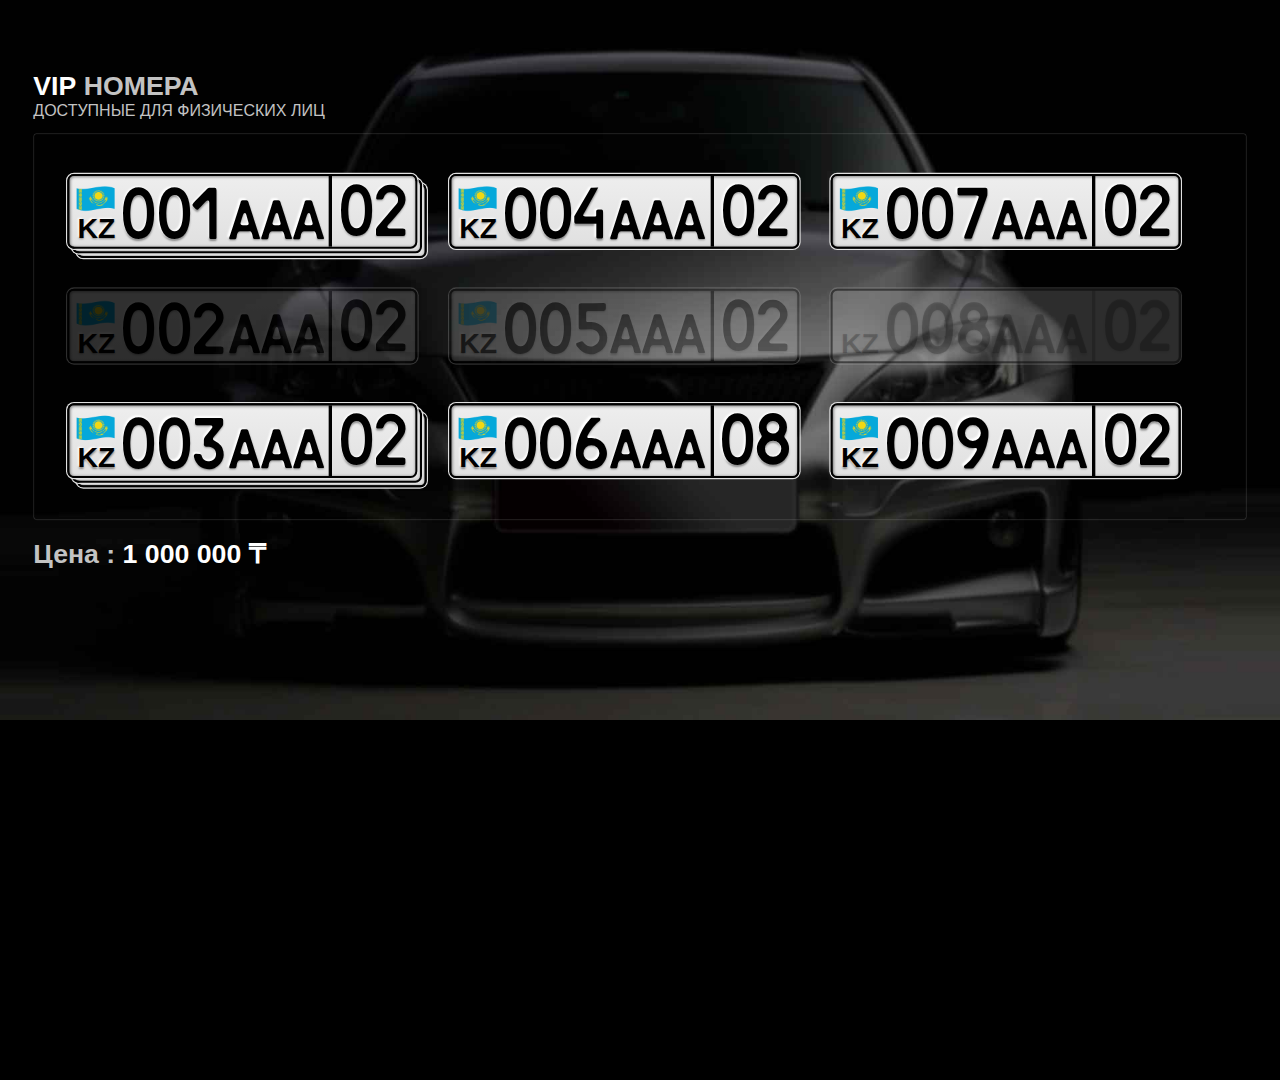
<file: index.html>
<!DOCTYPE html PUBLIC "-//W3C//DTD XHTML 1.0 Transitional//EN" "http://www.w3.org/TR/xhtml1/DTD/xhtml1-transitional.dtd">
<html xmlns="http://www.w3.org/1999/xhtml">
<head>
<meta http-equiv="Content-Type" content="text/html; charset=utf-8" />
<title>АРМ ЦОН - Номерные Знаки</title>
<script src="http://ajax.googleapis.com/ajax/libs/jquery/1.7.2/jquery.min.js" type="text/javascript" charset="utf-8"></script>
<link href="css/style.css" rel="stylesheet" type="text/css" />
<script>
	
	$(window).resize(function(evt) {
		var $window = $(window);
		var width = $window.width();
		var height = $window.height();
		var scale;
	
		// early exit
		if(width >= 1920 && height >= 1080) {
			$('.dashboard').css({'-webkit-transform': ''});
			return;
		}
	
		scale = Math.min(width/1920, height/1080);
		$('.dashboard').css({'-webkit-transform': 'scale(' + scale + ')'});
		
	});
</script>
</head>
<body>

	<div class="dashboard">
    	<h1 class="logo"><b>VIP</b> НОМЕРА</h1>
        
        	ДОСТУПНЫЕ ДЛЯ <span name="grnz.type">ФИЗИЧЕСКИХ ЛИЦ</span>
            
            <div class="container">
                <znak class="many">001<r>02</r></znak>
                <znak class="no">002<r>02</r></znak>
                <znak class="many">003<r>02</r></znak>
                
                <znak>004<r>02</r></znak>
                <znak class="no">005<r>02</r></znak>
                <znak>006<r>08</r></znak>
                
                <znak>007<r>02</r></znak>
                <znak class="none">008<r>02</r></znak>
                <znak>009<r>02</r></znak>
            </div>
            
            <h1 class="price">Цена : <b> <span name="grnz.price">1 000 000</span> ₸</b></h1>
        
        
    </div>
    
</body>
</html>
</file>
<file: css/style.css>
@charset "utf-8";


@font-face {
    font-family: 'roadnumbersregular';
    src: url([data-uri]) format('truetype');
    font-weight: normal;
    font-style: normal;

}

/* CSS Document */
html, body {
	padding:0;
	margin:0;
	height:100%;
	font-family:Arial, Helvetica, sans-serif;
	font-size:18pt;
	color:#c3c3c3;
	background-color:#000;
	position:relative;
	z-index:-1;
	
}

.dashboard {
	/*background:url(../img/grnz_lexus_20.jpg) no-repeat;*/
	background:url(../img/grnz_lexus_20.jpg) no-repeat;	
	/*background-size:cover;*/
	height:1080px;
	width:1920px;
	box-sizing:border-box;
	padding:80px 50px;
	position:relative;
	z-index:-1;
	transform-origin: 0 0;
}

h1 {
	font-size:30pt;
	margin-bottom:0;
}

h1 b {
	color:#fff;
}

.price {
	
}

.container {
	box-sizing:border-box;
	padding:60px 50px 0 50px;
	border:1px solid rgba(255,255,255,0.2);
	flex-flow: column wrap;
	display: flex;
	height: 580px;
	margin:20px 0;
	font-family:'roadnumbersregular';
	border-radius:5px;
}

znak, r {
	display:block;
	box-sizing:border-box;
}

znak, znak.many:after, znak.many:before {
	background:url(../img/kaz.png) no-repeat 10px 15px,linear-gradient(#eee,#e0e0e0);
	border-radius:10px;
	border:3px solid #000;
	box-shadow:0 0 0 2px  #e0e0e0, inset 1px 1px 4px 1px rgba(0,0,0,0.4);
}

znak {
	padding:5px 10px 5px 78px;
	width:525px;
	height:112px;
	margin-bottom:60px;
	font-size:120px;
	line-height:105px;
	color:#000;
	position:relative;
	text-shadow: -2px -2px 3px #fff, 0 2px 3px rgba(0, 0, 0, 0.4);
	transition:opacity ease-in 1s;
}

znak r {
	position:absolute;
	right:0;
	top:0;
	width:130px;
	height:100%;
	border-left:5px solid #000;
	z-index:0;
	text-align:center;
}

znak r:before {
	content:'KZ';
	position:absolute;
	right:450px;
	bottom:0px;
	font:bold 32pt Arial, sans-serif;
	z-index:2;
	line-height:40pt;
	letter-spacing:0;
}

znak r:after {
	content:'ааа';
	position:absolute;
	right:132px;
	width:155px;
	bottom:7px;
	z-index:2;
	letter-spacing:-2px;
	font-size:120px;
	line-height:55px;
	height:70px;
	text-align:center;
	overflow:hidden;
}

znak.no {
	opacity:0.2;
}

znak.none {
	text-shadow:0 2px 3px rgba(0, 0, 0, 0.1);
	background:none;
	background-color:rgba(227,227,227,0.2);
	color:rgba(0,0,0,0.2);
	border-color:rgba(0,0,0,0.5);
	box-shadow:0 0 0 2px  rgba(227,227,227,0.2);
}

znak.none r {
	border-color:rgba(0,0,0,0.2);
}

znak.none:after {
	color:#fff;
	text-shadow:none;
	font:normal 22pt Arial, Helvetica, sans-serif;
	content:'';
	position:absolute;
	height:100%;
	width:100%;
	top:0;
	left:0;
	opacity:1;
	z-index:3;
	text-align:center;
	line-height:110px;
}

znak.many:after, znak.many:before   {
	content:'';
	position:absolute;
	height:100%;
	width:100%;
	z-index:-1;
	bottom:-10px;
	right:-10px;
}

znak.many:before   {
	bottom:-17px;
	right:-17px;
}

.class-gold {
	color:#f3b92e;
	
}
</file>
